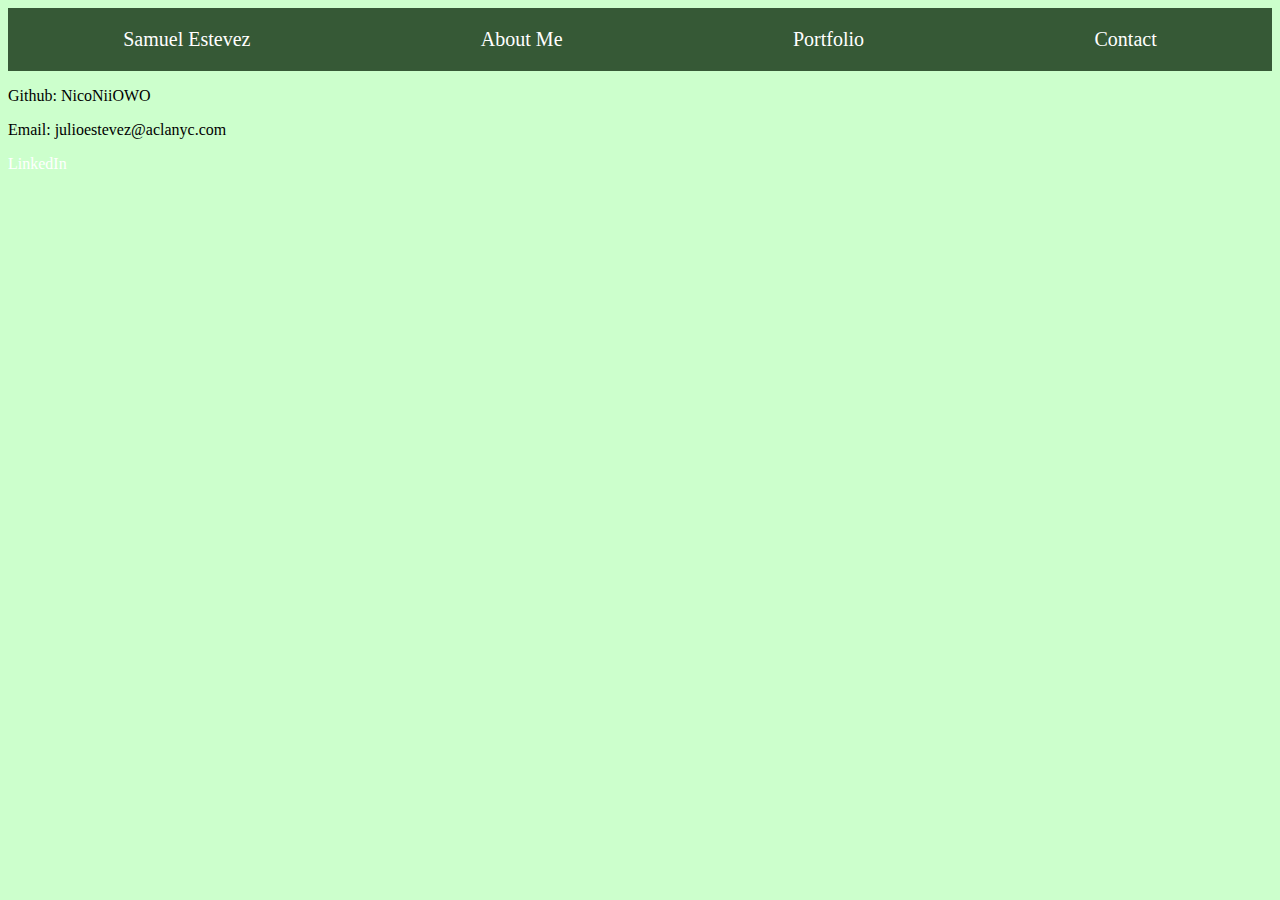
<file: contact.html>
<!DOCTYPE html>
<html>
    <head>
        <title> </title>
        <link rel="stylesheet" href="style.css"></link>
    </head>
    <body>
        <div class="row footer">
            <a href="index.html"><p>Samuel Estevez</p></a>
            <a href="about.html"><p>About Me</p></a>
            <a href="portfolio.html"><p>Portfolio</p></a>
            <a href="contact.html"><p>Contact</p></a>
        </div>
        <div id="contact">
            <div class="div">
                <a href="https://github.com/NicoNiiOWO"><p>Github: NicoNiiOWO</p></a>
            </div>
            <p>Email: julioestevez@aclanyc.com</p>
            <a href="https://www.linkedin.com/in/samuel-estevez-321226168/">LinkedIn</a>
        </div>
    </body>
</html>
</file>
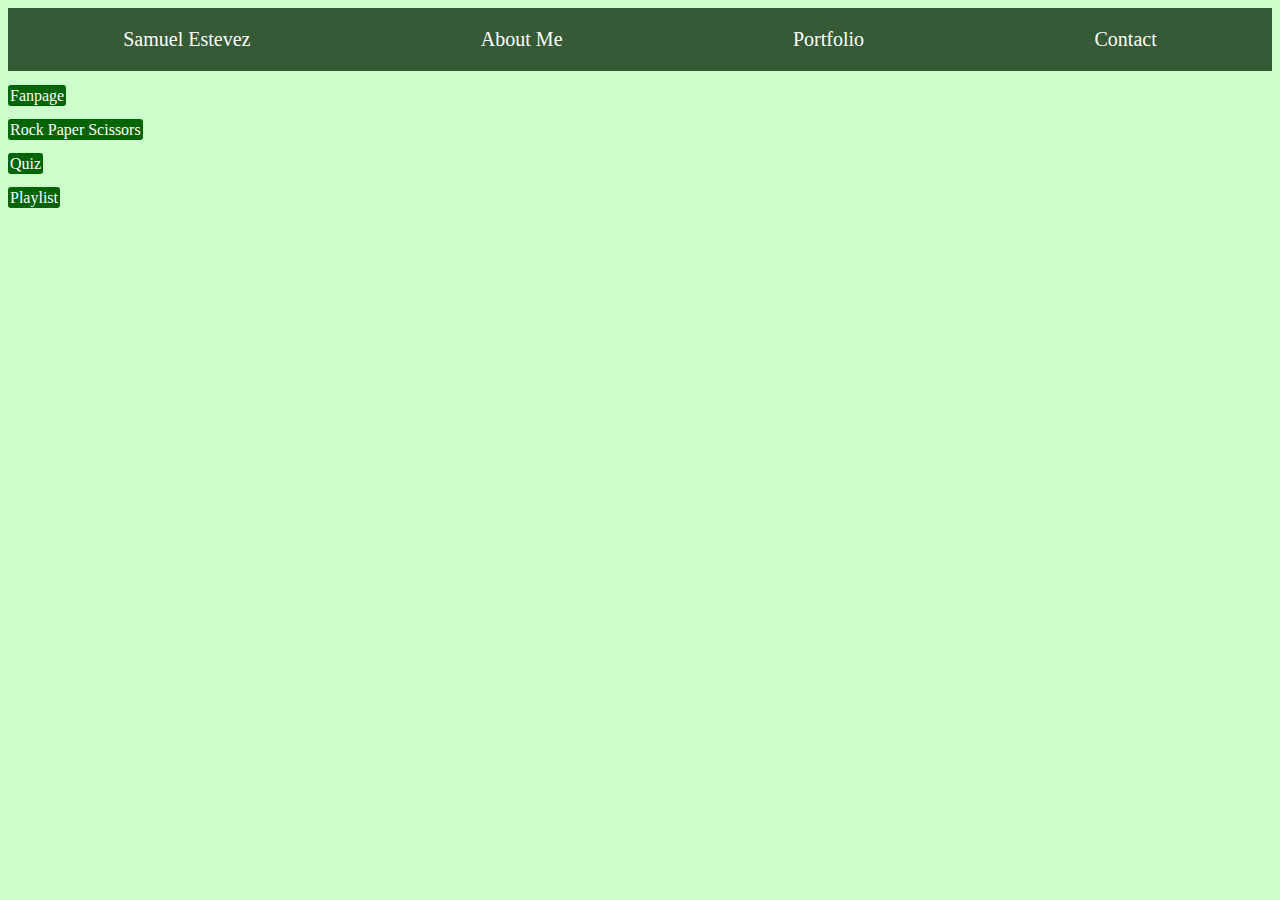
<file: portfolio.html>
<!DOCTYPE html>
<html>
    <head>
        <title> </title>
        <link rel="stylesheet" href="style.css"></link>
    </head>
    <body>
        <div class="row footer">
            <a href="index.html"><p>Samuel Estevez</p></a>
            <a href="about.html"><p>About Me</p></a>
            <a href="portfolio.html"><p>Portfolio</p></a>
            <a href="contact.html"><p>Contact</p></a>
        </div>
        <div>
            <p><a href="https://niconiiowo.github.io/fanpage/">Fanpage</a></p>
            <p><a href="https://niconiiowo.github.io/rockpaperscissors/">Rock Paper Scissors</a></p>
            <p><a href="https://niconiiowo.github.io/quiz/">Quiz</a></p>
            <p><a href="https://niconiiowo.github.io/playlist/">Playlist</a></p>
        </div>
    </body>
</html>
</file>
<file: style.css>
.row{   
    background-color: #365936;
    color:white;
    font-size:20px;
    display:flex;
    justify-content: space-around;
}
.headshot{
    width:20%; 
    border: 1px solid black;
    border-radius: 100%;
    background-color: white;
}
.mid{
    background-color: #ccffcc;
    color:black;
    align-items:center;
    font-size:50px;
    margin-top:5px;
    margin-bottom:5px;
}
.aboutme{
    border:1px solid black;   
}
.aboutme img{
    width: 100%;
    height: 100%;
}
h1{
    font-size: 100%;
}
body{
    font-family: "Comic Sans MS";
    background-color: #ccffcc;
}
a{
    text-decoration: none;
    color: white;
}
p a{
    background-color: darkgreen;
    border-radius: 3px;
    padding: 2px;
}
#contact p{
    color: black;
}
</file>
